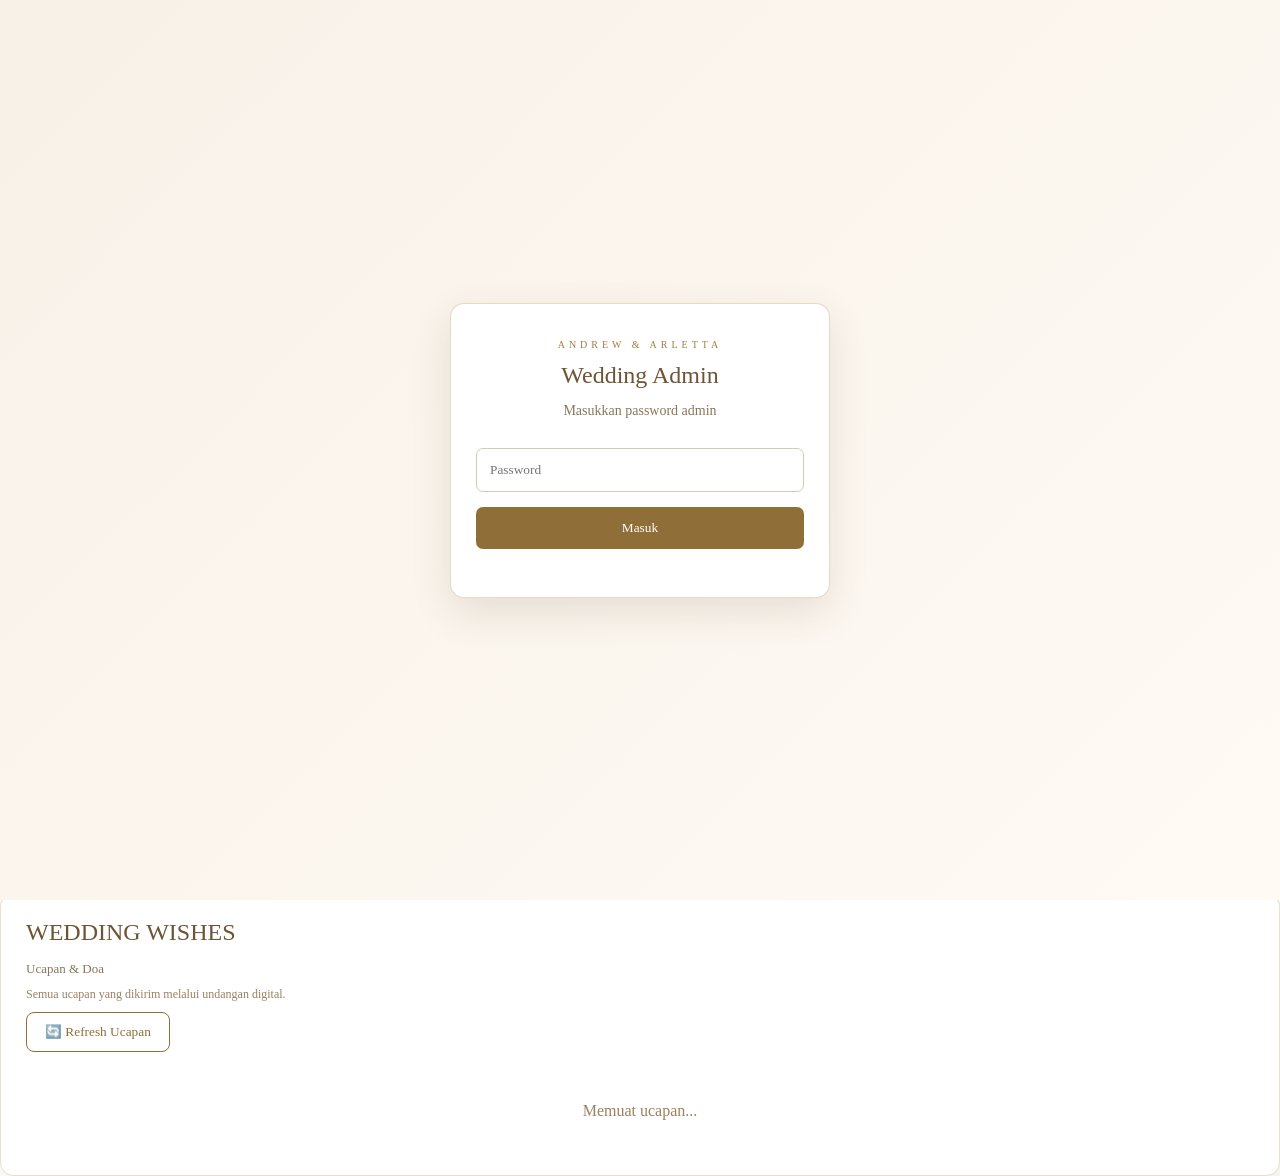
<file: admin.html>
<!DOCTYPE html>
<html lang="id">

<head>

    <meta charset="UTF-8">

    <meta name="viewport" content="width=device-width, initial-scale=1.0">

    <title>Wedding Admin | Andrew & Arletta</title>


    <style>

        * {
            box-sizing: border-box;
        }


        body {
            margin: 0;
            min-height: 100vh;

            font-family: Georgia, serif;

            color: #5d4935;

            background:
                linear-gradient(
                    135deg,
                    #f7f1e8,
                    #fffaf4
                );

            background-image:
                radial-gradient(
                    circle at 10% 10%,
                    rgba(184, 148, 82, 0.08),
                    transparent 25%
                ),
                radial-gradient(
                    circle at 90% 90%,
                    rgba(184, 148, 82, 0.08),
                    transparent 25%
                );
        }


        /* ========================================
           LOGIN
        ======================================== */

        .admin-login {

            position: fixed;

            inset: 0;

            display: flex;

            justify-content: center;

            align-items: center;

            background:
                linear-gradient(
                    135deg,
                    #f7f1e8,
                    #fffaf4
                );

            z-index: 9999;
        }


        .login-box {

            width: 90%;

            max-width: 380px;

            padding: 35px 25px;

            text-align: center;

            background: white;

            border:
                1px solid
                rgba(184, 148, 82, 0.35);

            box-shadow:
                0 15px 40px
                rgba(80, 60, 35, 0.12);

            border-radius: 14px;
        }


        .login-subtitle {

            font-size: 10px;

            letter-spacing: 4px;

            color: #a17b42;
        }


        .login-box h2 {

            margin: 12px 0;

            font-weight: normal;

            color: #6d5435;
        }


        .login-box p {

            color: #8a755d;

            font-size: 14px;
        }


        #adminPassword {

            width: 100%;

            padding: 13px;

            margin: 15px 0;

            border:
                1px solid
                #d8c8b2;

            border-radius: 7px;

            outline: none;

            font-family: Georgia, serif;
        }


        #adminPassword:focus {

            border-color: #8f6e38;

            box-shadow:
                0 0 0 2px
                rgba(184, 148, 82, 0.12);
        }


        .login-box button {

            width: 100%;

            padding: 13px;

            border: none;

            border-radius: 7px;

            background: #8f6e38;

            color: white;

            cursor: pointer;

            font-family: Georgia, serif;
        }


        .login-box button:hover {

            opacity: 0.85;
        }


        .login-error {

            color: #b54b3c !important;

            font-size: 13px !important;
        }


        /* ========================================
           CONTAINER
        ======================================== */

        .admin-container {

            width: 92%;

            max-width: 1100px;

            margin: 40px auto 60px;
        }


/* ========================================
   HEADER — ELEGANT WEDDING
======================================== */

.header {

    text-align: center;

    margin-bottom: 38px;

    position: relative;

    padding: 10px 15px 25px;

}


.header::after {

    content: "✦  ✧  ✦";

    display: block;

    margin-top: 18px;

    font-size: 14px;

    letter-spacing: 7px;

    color: #b89452;

}


.subtitle {

    font-size: 10px;

    letter-spacing: 5px;

    color: #a17b42;

    margin-bottom: 8px;

}


h1 {

    font-weight: normal;

    margin: 8px 0;

    font-size: 38px;

    letter-spacing: 1.5px;

    color: #5d4935;

}


.date {

    font-size: 14px;

    color: #8a755d;

    margin-top: 12px;

    letter-spacing: 1px;

}


/* ========================================
   LOGOUT
======================================== */

.logout-button {

    margin-top: 14px;

    padding: 8px 18px;

    border:
        1px solid
        rgba(184,148,82,0.65);

    background:
        rgba(255,255,255,0.65);

    color: #8f6e38;

    border-radius: 30px;

    cursor: pointer;

    font-family: Georgia, serif;

    font-size: 12px;

    transition:
        all 0.3s ease;

}


.logout-button:hover {

    background: #8f6e38;

    color: white;

    transform:
        translateY(-2px);

    box-shadow:
        0 6px 15px
        rgba(80,60,35,0.12);

}


/* ========================================
   STATISTIK WEDDING ADMIN
======================================== */

.stats {

    display: grid;

    grid-template-columns:
        repeat(4, 1fr);

    gap: 18px;

    margin-bottom: 28px;

}


/* ========================================
   KARTU STATISTIK
======================================== */

.stat-card {

    position: relative;

    overflow: hidden;

    padding: 28px 18px 25px;

    text-align: center;

    background:
        linear-gradient(
            145deg,
            rgba(255,255,255,0.98),
            rgba(250,246,239,0.96)
        );

    border:
        1px solid
        rgba(184,148,82,0.32);

    border-radius: 18px;

    box-shadow:
        0 10px 28px
        rgba(80,60,35,0.07);

    transition:
        transform 0.3s ease,
        box-shadow 0.3s ease;

}


.stat-card::before {

    content: "✦";

    position: absolute;

    top: 10px;

    right: 14px;

    font-size: 12px;

    color:
        rgba(184,148,82,0.45);

}


.stat-card::after {

    content: "";

    position: absolute;

    left: 50%;

    bottom: 0;

    transform:
        translateX(-50%);

    width: 45px;

    height: 2px;

    background:
        #b89452;

    opacity: 0.5;

}


.stat-card:hover {

    transform:
        translateY(-4px);

    box-shadow:
        0 16px 35px
        rgba(80,60,35,0.12);

}


/* ========================================
   ANGKA
======================================== */

.stat-number {

    margin-bottom: 7px;

    font-size: 34px;

    line-height: 1;

    font-weight: normal;

    color: #6d5435;

}


/* ========================================
   LABEL
======================================== */

.stat-label {

    font-size: 10px;

    letter-spacing: 1.8px;

    color: #9a8062;

}


/* ========================================
   WARNA KHUSUS CHECK-IN
======================================== */

#totalCheckin {

    color: #55734b;

}


/* ========================================
   WARNA KHUSUS BELUM HADIR
======================================== */

#totalBelum {

    color: #a17b42;

}


/* ========================================
   MOBILE
======================================== */

@media (max-width: 800px) {

    .stats {

        grid-template-columns:
            repeat(2, 1fr);

        gap: 12px;

    }


    .stat-card {

        padding: 21px 14px;

    }


    .stat-number {

        font-size: 29px;

    }

}


@media (max-width: 450px) {

    .stats {

        grid-template-columns:
            repeat(2, 1fr);

    }


    .stat-card {

        padding: 18px 10px;

    }


    .stat-number {

        font-size: 26px;

    }


    .stat-label {

        font-size: 9px;

        letter-spacing: 1px;

    }

}


/* ========================================
   PROGRESS CHECK-IN — PREMIUM
======================================== */

.progress-card {

    grid-column: 1 / -1;

    margin-top: 4px;

    padding: 26px 28px;

    background:
        linear-gradient(
            135deg,
            rgba(255,255,255,0.98),
            rgba(250,245,237,0.96)
        );

    border:
        1px solid
        rgba(184,148,82,0.35);

    border-radius: 18px;

    box-shadow:
        0 12px 35px
        rgba(80,60,35,0.08);

    position: relative;

    overflow: hidden;

}


/* Ornamen kecil */

.progress-card::after {

    content: "✦";

    position: absolute;

    right: 22px;

    top: 18px;

    font-size: 14px;

    color:
        rgba(184,148,82,0.45);

}


/* ========================================
   JUDUL
======================================== */

.progress-title {

    margin-bottom: 15px;

    font-size: 12px;

    letter-spacing: 3px;

    text-transform: uppercase;

    color: #8f6e38;

}


/* ========================================
   INFORMASI PROGRESS
======================================== */

.progress-info {

    display: flex;

    justify-content: space-between;

    align-items: center;

    margin-bottom: 11px;

    font-size: 13px;

    color: #6d5435;

}


#checkinProgressText {

    font-weight: normal;

    letter-spacing: 0.3px;

}


#checkinProgressPercent {

    font-size: 18px;

    font-weight: bold;

    color: #8f6e38;

}


/* ========================================
   PROGRESS BAR
======================================== */

.progress-bar {

    width: 100%;

    height: 14px;

    background:
        #eee5d8;

    border-radius: 30px;

    overflow: hidden;

    box-shadow:
        inset 0 1px 3px
        rgba(80,60,35,0.08);

}


/* ========================================
   PROGRESS FILL
======================================== */

.progress-fill {

    width: 0%;

    height: 100%;

    border-radius: 30px;

    background:
        linear-gradient(
            90deg,
            #8f6e38,
            #b89452,
            #d1b477
        );

    box-shadow:
        0 2px 9px
        rgba(143,110,56,0.25);

    transition:
        width 0.7s ease;

}


/* ========================================
   MOBILE
======================================== */

@media (max-width: 600px) {

    .progress-card {

        padding: 20px;

    }


    .progress-title {

        font-size: 12px;

        letter-spacing: 1.5px;

    }


    .progress-info {

        font-size: 12px;

    }


    .progress-bar {

        height: 11px;

    }

}
        

        /* ========================================
           TABLE CONTAINER
        ======================================== */

        .table-container {

            background:
                rgba(255, 255, 255, 0.94);

            border:
                1px solid
                rgba(184, 148, 82, 0.3);

            padding: 25px;

            overflow-x: auto;

            border-radius: 14px;

            box-shadow:
                0 12px 35px
                rgba(80, 60, 35, 0.08);
        }


        /* ========================================
           TABLE HEADER
        ======================================== */

        .table-header {

            display: flex;

            flex-wrap: wrap;

            align-items: center;

            gap: 10px;

            margin-bottom: 20px;
        }


        .table-header h2 {

            width: 100%;

            margin: 0 0 5px;

            font-weight: normal;

            color: #6d5435;
        }


        /* ========================================
           SEARCH
        ======================================== */

        #searchGuest {

            width: 280px;

            padding: 12px 15px;

            border:
                1px solid
                rgba(184, 148, 82, 0.4);

            border-radius: 8px;

            outline: none;

            font-family: Georgia, serif;

            color: #5d4935;

            background: #fffdf9;
        }


        #searchGuest:focus {

            border-color: #8f6e38;

            box-shadow:
                0 0 0 2px
                rgba(184, 148, 82, 0.12);
        }


        /* ========================================
           BUTTON UMUM
        ======================================== */

        .refresh-button,
        .export-button,
        .checkin-admin-button {

            padding: 11px 18px;

            border-radius: 8px;

            font-family: Georgia, serif;

            cursor: pointer;

            transition: 0.2s;
        }


        .refresh-button {

            border:
                1px solid
                #8f6e38;

            background: white;

            color: #8f6e38;
        }


        .refresh-button:hover {

            background: #8f6e38;

            color: white;
        }


        .export-button {

            border: none;

            background: #8f6e38;

            color: white;
        }


        .export-button:hover {

            opacity: 0.85;
        }


        .checkin-admin-button {

            display: inline-block;

            background: #8f6e38;

            color: white;

            text-decoration: none;
        }


        .checkin-admin-button:hover {

            opacity: 0.85;
        }


        /* ========================================
           FILTER
        ======================================== */

        .filter-buttons {

            display: flex;

            flex-wrap: wrap;

            gap: 8px;

            width: 100%;

            margin-top: 8px;
        }


        .filter-btn {

            position: relative;

            z-index: 10;

            padding: 9px 14px;

            border:
                1px solid
                #b89452;

            background: #fffdf9;

            color: #6d5435;

            border-radius: 7px;

            cursor: pointer;

            font-family: Georgia, serif;

            transition: 0.2s;
        }


        .filter-btn:hover {

            background: #f5eadb;
        }


        .filter-btn.active {

            background: #8f6e38;

            color: white;
        }


/* ========================================
   TABEL DAFTAR TAMU — ELEGANT
======================================== */

table {

    width: 100%;

    border-collapse: separate;

    border-spacing: 0;

}


/* HEADER TABEL */

thead {

    background:
        linear-gradient(
            135deg,
            #f7f0e4,
            #fffaf3
        );

}


th {

    padding: 15px 12px;

    text-align: left;

    font-size: 10px;

    letter-spacing: 1.5px;

    text-transform: uppercase;

    color: #8f6e38;

    border-bottom:
        1px solid
        rgba(184,148,82,0.35);

    white-space: nowrap;

}


/* BARIS TAMU */

tbody tr {

    transition:
        background 0.2s ease,
        transform 0.2s ease;

}


tbody tr:hover {

    background:
        rgba(184,148,82,0.06);

}


/* CELL */

td {

    padding: 15px 12px;

    font-size: 13px;

    color: #5d4935;

    border-bottom:
        1px solid
        #eee4d7;

    vertical-align: middle;

}


/* NAMA TAMU */

td:nth-child(2) {

    font-weight: bold;

    color: #6d5435;

}


/* GUEST ID */

td:first-child {

    font-size: 11px;

    color: #a17b42;

    letter-spacing: 0.5px;

}


/* JUMLAH TAMU */

td:nth-child(3) {

    text-align: center;

}


/* ========================================
   STATUS BADGE
======================================== */

.status-badge {

    display: inline-flex;

    align-items: center;

    justify-content: center;

    min-width: 125px;

    padding: 7px 12px;

    border-radius: 20px;

    font-size: 10px;

    font-weight: bold;

    letter-spacing: 0.5px;

    white-space: nowrap;

}


/* SUDAH CHECK-IN */

.status-badge.checked {

    background:
        #e8f2e4;

    color:
        #55734b;

    border:
        1px solid
        #bfd4b6;

}


/* BELUM CHECK-IN */

.status-badge.waiting {

    background:
        #f8efe1;

    color:
        #9a743d;

    border:
        1px solid
        #dfc69d;

}


/* WAKTU CHECK-IN */

td:last-child {

    font-size: 11px;

    color: #8a755d;

    white-space: nowrap;

}


/* ========================================
   MOBILE TABLE
======================================== */

@media (max-width: 700px) {

    .table-container {

        padding: 15px;

    }


    th {

        padding: 12px 9px;

        font-size: 9px;

    }


    td {

        padding: 12px 9px;

        font-size: 12px;

    }


    .status-badge {

        min-width: 115px;

        padding: 6px 9px;

        font-size: 9px;

    }

}


        /* ========================================
           RESPONSIVE
        ======================================== */

        @media (max-width: 800px) {

            .stats {

                grid-template-columns:
                    repeat(2, 1fr);
            }

        }


        @media (max-width: 600px) {

            .admin-container {

                width: 94%;

                margin-top: 25px;
            }


            h1 {

                font-size: 28px;
            }


            .table-container {

                padding: 15px;
            }


/* ========================================
   SEARCH + FILTER TAMU
======================================== */

.table-header {

    display: flex;

    flex-wrap: wrap;

    align-items: center;

    gap: 12px;

    margin-bottom: 22px;

}


/* JUDUL */

.table-header h2 {

    width: 100%;

    margin: 0 0 4px 0;

    font-size: 23px;

    font-weight: normal;

    color: #6d5435;

}


/* ========================================
   SEARCH BOX
======================================== */

#searchGuest {

    flex: 1;

    min-width: 240px;

    max-width: 380px;

    height: 44px;

    padding: 0 16px;

    border:
        1px solid
        rgba(184,148,82,0.4);

    border-radius: 10px;

    outline: none;

    font-family:
        Georgia,
        serif;

    font-size: 13px;

    color: #5d4935;

    background:
        #fffdf9;

    transition:
        border 0.2s ease,
        box-shadow 0.2s ease;

}


#searchGuest::placeholder {

    color: #b3a18b;

}


#searchGuest:focus {

    border-color:
        #8f6e38;

    box-shadow:
        0 0 0 3px
        rgba(184,148,82,0.10);

}


/* ========================================
   FILTER BUTTONS
======================================== */

.filter-buttons {

    display: flex;

    flex-wrap: wrap;

    gap: 7px;

    width: 100%;

    margin-top: 2px;

}


.filter-btn {

    padding:
        9px 15px;

    border:
        1px solid
        #d6c19e;

    border-radius:
        20px;

    background:
        #fffdf9;

    color:
        #7b6549;

    font-family:
        Georgia,
        serif;

    font-size:
        11px;

    cursor:
        pointer;

    transition:
        all 0.2s ease;

}


.filter-btn:hover {

    background:
        #f7efe3;

    border-color:
        #b89452;

    transform:
        translateY(-1px);

}


/* FILTER AKTIF */

.filter-btn.active {

    background:
        #8f6e38;

    border-color:
        #8f6e38;

    color:
        white;

    box-shadow:
        0 4px 10px
        rgba(143,110,56,0.18);

}


/* ========================================
   BUTTON AKSI
======================================== */

.refresh-button,
.export-button,
.checkin-admin-button {

    height: 44px;

    display: inline-flex;

    align-items: center;

    justify-content: center;

    padding:
        0 17px;

    border-radius:
        10px;

    font-family:
        Georgia,
        serif;

    font-size:
        11px;

    cursor:
        pointer;

    text-decoration:
        none;

    transition:
        all 0.2s ease;

}


/* REFRESH */

.refresh-button {

    border:
        1px solid
        #b89452;

    background:
        #fffdf9;

    color:
        #8f6e38;

}


.refresh-button:hover {

    background:
        #8f6e38;

    color:
        white;

}


/* EXPORT */

.export-button {

    border:
        1px solid
        #8f6e38;

    background:
        #8f6e38;

    color:
        white;

}


.export-button:hover {

    opacity:
        0.88;

    transform:
        translateY(-1px);

}


/* SCAN QR */

.checkin-admin-button {

    background:
        linear-gradient(
            135deg,
            #8f6e38,
            #b89452
        );

    color:
        white;

    border:
        none;

    box-shadow:
        0 5px 14px
        rgba(143,110,56,0.18);

}


.checkin-admin-button:hover {

    transform:
        translateY(-1px);

    box-shadow:
        0 8px 18px
        rgba(143,110,56,0.23);

}


/* ========================================
   MOBILE
======================================== */

@media (max-width: 700px) {

    .table-header {

        gap: 9px;

    }


    #searchGuest {

        width: 100%;

        max-width: none;

        flex-basis: 100%;

    }


    .refresh-button,
    .export-button,
    .checkin-admin-button {

        flex: 1;

        min-width: 0;

        padding:
            0 9px;

        font-size:
            10px;

    }


    .filter-buttons {

        gap: 6px;

    }


    .filter-btn {

        flex:
            1 1 auto;

        text-align:
            center;

        padding:
            9px 10px;

    }

}


        @media (max-width: 450px) {

            .stats {

                grid-template-columns: 1fr;
            }


            .progress-card {

                grid-column: auto;
            }

        }


/* ========================================
   PROGRESS CHECK-IN
======================================== */

.progress-card {

    grid-column: 1 / -1;

    background:
        rgba(
            255,
            255,
            255,
            0.94
        );

    border:
        1px solid
        rgba(
            184,
            148,
            82,
            0.35
        );

    padding: 20px 25px;

    border-radius: 14px;

    box-shadow:
        0 12px 35px
        rgba(
            80,
            60,
            35,
            0.09
        );

}


.progress-title {

    font-size: 14px;

    letter-spacing: 1px;

    color: #8f6e38;

    margin-bottom: 12px;

}


.progress-info {

    display: flex;

    justify-content: space-between;

    margin-bottom: 8px;

    font-size: 13px;

    color: #6d5435;

}


.progress-bar {

    width: 100%;

    height: 12px;

    background: #eee4d7;

    border-radius: 20px;

    overflow: hidden;

}


.progress-fill {

    width: 0%;

    height: 100%;

    background:
        linear-gradient(
            90deg,
            #8f6e38,
            #b89452
        );

    border-radius: 20px;

    transition:
        width 0.6s ease;

}


@media (max-width: 700px) {

    .progress-card {

        grid-column: 1 / -1;

    }

}

/* ========================================
   WEDDING WISHES ADMIN
======================================== */

.wishes-admin-container {

    margin-top: 30px;

    padding: 28px;

    background:
        rgba(255,255,255,0.94);

    border:
        1px solid
        rgba(184,148,82,0.30);

    border-radius: 14px;

    box-shadow:
        0 12px 35px
        rgba(80,60,35,0.08);

}


/* ========================================
   HEADER WISHES
======================================== */

.wishes-admin-header {

    display: flex;

    justify-content: space-between;

    align-items: center;

    gap: 20px;

    margin-bottom: 25px;

}


.wishes-admin-subtitle {

    font-size: 10px;

    letter-spacing: 3px;

    color: #a17b42;

    margin-bottom: 6px;

}


.wishes-admin-header h2 {

    margin: 0;

    font-size: 25px;

    font-weight: normal;

    color: #6d5435;

}


.wishes-admin-header p {

    margin: 7px 0 0;

    font-size: 12px;

    color: #9a8062;

}


/* ========================================
   REFRESH WISHES
======================================== */

.refresh-wishes-button {

    padding:
        11px 17px;

    border:
        1px solid
        #b89452;

    border-radius:
        9px;

    background:
        #fffdf9;

    color:
        #8f6e38;

    font-family:
        Georgia,
        serif;

    cursor:
        pointer;

    transition:
        all 0.2s ease;

    white-space:
        nowrap;

}


.refresh-wishes-button:hover {

    background:
        #8f6e38;

    color:
        white;

}


/* ========================================
   LIST WISHES
======================================== */

.admin-wishes-list {

    display:
        flex;

    flex-direction:
        column;

    gap:
        12px;

}


/* ========================================
   WISH CARD
======================================== */

.admin-wish-card {

    position:
        relative;

    padding:
        18px 20px;

    background:
        linear-gradient(
            135deg,
            #fffdf9,
            #faf5ec
        );

    border:
        1px solid
        rgba(184,148,82,0.25);

    border-radius:
        12px;

    transition:
        transform 0.2s ease,
        box-shadow 0.2s ease;

}


.admin-wish-card:hover {

    transform:
        translateY(-2px);

    box-shadow:
        0 8px 20px
        rgba(80,60,35,0.08);

}


/* ========================================
   NAMA
======================================== */

.admin-wish-name {

    margin-bottom:
        5px;

    font-size:
        15px;

    font-weight:
        bold;

    color:
        #6d5435;

}


/* ========================================
   WAKTU
======================================== */

.admin-wish-time {

    margin-bottom:
        12px;

    font-size:
        10px;

    color:
        #a17b42;

    letter-spacing:
        0.5px;

}


/* ========================================
   UCAPAN
======================================== */

.admin-wish-message {

    margin:
        0;

    font-size:
        13px;

    line-height:
        1.7;

    color:
        #5d4935;

    white-space:
        pre-wrap;

    word-break:
        break-word;

}


/* ========================================
   ICON
======================================== */

.admin-wish-heart {

    position:
        absolute;

    top:
        17px;

    right:
        20px;

    font-size:
        18px;

    color:
        #b89452;

}


/* ========================================
   LOADING
======================================== */

.wishes-loading {

    padding:
        30px;

    text-align:
        center;

    color:
        #9a8062;

    font-size:
        13px;

}


/* ========================================
   EMPTY
======================================== */

.wishes-empty {

    padding:
        35px;

    text-align:
        center;

    color:
        #9a8062;

    font-size:
        13px;

    border:
        1px dashed
        rgba(184,148,82,0.35);

    border-radius:
        10px;

}


/* ========================================
   MOBILE
======================================== */

@media (max-width: 700px) {

    .wishes-admin-container {

        padding:
            20px;

    }


    .wishes-admin-header {

        flex-direction:
            column;

        align-items:
            flex-start;

    }


    .refresh-wishes-button {

        width:
            100%;

    }


    .admin-wish-card {

        padding:
            16px;

    }

}

    </style>

</head>


<body>


<!-- ========================================
     LOGIN ADMIN
======================================== -->

<div id="adminLogin" class="admin-login">

    <div class="login-box">

        <div class="login-subtitle">
            ANDREW & ARLETTA
        </div>

        <h2>Wedding Admin</h2>

        <p>Masukkan password admin</p>

        <input
            type="password"
            id="adminPassword"
            placeholder="Password"
        >

        <button
            type="button"
            onclick="loginAdmin()"
        >
            Masuk
        </button>

        <p
            id="loginError"
            class="login-error"
        ></p>

    </div>

</div>


<!-- ========================================
     ADMIN CONTAINER
======================================== -->

<div class="admin-container">


    <!-- HEADER -->

    <div class="header">

        <div class="subtitle">
            ANDREW & ARLETTA
        </div>

        <h1>
            Wedding Admin
        </h1>

        <button
            type="button"
            class="logout-button"
            onclick="logoutAdmin()"
        >
            🔒 Logout
        </button>

        <div class="date">
            07 November 2026
        </div>

    </div>


    <!-- ========================================
         STATISTIK
    ======================================== -->

    <div class="stats">


        <div class="stat-card">

            <div
                class="stat-number"
                id="totalRsvp"
            >
                0
            </div>

            <div class="stat-label">
                TOTAL RSVP
            </div>

        </div>


        <div class="stat-card">

            <div
                class="stat-number"
                id="totalHadir"
            >
                0
            </div>

            <div class="stat-label">
                HADIR
            </div>

        </div>


        <div class="stat-card">

            <div
                class="stat-number"
                id="totalCheckin"
            >
                0
            </div>

            <div class="stat-label">
                CHECK-IN
            </div>

        </div>


        <div class="stat-card">

            <div
                class="stat-number"
                id="totalBelum"
            >
                0
            </div>

            <div class="stat-label">
                BELUM HADIR
            </div>

        </div>


        <!-- PROGRESS -->

        <div class="progress-card">

            <div class="progress-title">
                Progress Check-In
            </div>

            <div class="progress-info">

                <span id="checkinProgressText">
                    0 / 0 tamu
                </span>

                <span id="checkinProgressPercent">
                    0%
                </span>

            </div>

            <div class="progress-bar">

                <div
                    id="checkinProgressBar"
                    class="progress-fill"
                ></div>

            </div>

        </div>

    </div>



    <!-- ========================================
         TABEL TAMU
    ======================================== -->

    <div class="table-container">


        <div class="table-header">

            <h2>
                Daftar Tamu
            </h2>


            <!-- SEARCH -->

            <input
                type="text"
                id="searchGuest"
                placeholder="Cari nama atau Guest ID..."
            >


            <!-- REFRESH -->

            <button
                type="button"
                class="refresh-button"
                onclick="refreshDashboard()"
            >
                🔄 Refresh Data
            </button>


            <!-- EXPORT -->

            <button
                type="button"
                class="export-button"
                onclick="exportGuests()"
            >
                📥 Download Daftar Tamu
            </button>


            <!-- SCAN QR -->

            <a
                href="checkin.html"
                class="checkin-admin-button"
            >
                📷 Scan QR Check-In
            </a>


            <!-- FILTER -->

            <div class="filter-buttons">


                <button
                    type="button"
                    class="filter-btn active"
                    onclick="filterGuests('all', this)"
                >
                    Semua
                </button>


                <button
                    type="button"
                    class="filter-btn"
                    onclick="filterGuests('hadir', this)"
                >
                    Hadir
                </button>


                <button
                    type="button"
                    class="filter-btn"
                    onclick="filterGuests('checkin', this)"
                >
                    Sudah Check-in
                </button>


                <button
                    type="button"
                    class="filter-btn"
                    onclick="filterGuests('belum', this)"
                >
                    Belum Check-in
                </button>


            </div>

        </div>


        <!-- TABLE -->

        <table>

            <thead>

                <tr>

                    <th>ID</th>

                    <th>Nama</th>

                    <th>Jumlah</th>

                    <th>Kehadiran</th>

                    <th>Check-in</th>

                    <th>Waktu</th>

                    <th>AKSI</th>

                </tr>

            </thead>


            <tbody id="guestTable">

            </tbody>

        </table>


    </div>

</div>

<!-- ========================================
     WEDDING WISHES ADMIN
======================================== -->

<div class="table-container" style="margin-top: 25px;">

    <div class="table-header">

        <h2>
            WEDDING WISHES
        </h2>

        <p style="
            width: 100%;
            margin: 0;
            color: #8a755d;
            font-size: 13px;
        ">
            Ucapan & Doa
        </p>

        <p style="
            width: 100%;
            margin: 0;
            color: #9a8062;
            font-size: 12px;
        ">
            Semua ucapan yang dikirim melalui undangan digital.
        </p>

        <button
    type="button"
    class="refresh-button"
    onclick="loadAdminWishes()"
>
    🔄 Refresh Ucapan
</button>

    </div>


    <div id="adminWishesList">

        <div style="
            text-align: center;
            padding: 30px;
            color: #9a8062;
        ">
            Memuat ucapan...
        </div>

    </div>

</div>

<script>

/* ========================================
   GOOGLE SCRIPT
======================================== */

const GOOGLE_SCRIPT_URL =
    "https://script.google.com/macros/s/AKfycbyIpXj_OoNuFAGCh19Lpcl6ixCuKdINopRTTyCLfbpl9ev8BIgsG4IAK7eRW4TXT2aR/exec";


/* ========================================
   ADMIN LOGIN
======================================== */

const ADMIN_PASSWORD = "ARLETTA2026";


/* ========================================
   DATA GLOBAL
======================================== */

let allGuests = [];

let currentFilter = "all";

let currentSearch = "";


/* ========================================
   LOGIN ADMIN
======================================== */

function loginAdmin() {

    const passwordInput =
        document.getElementById(
            "adminPassword"
        );

    const loginBox =
        document.getElementById(
            "adminLogin"
        );

    const errorMessage =
        document.getElementById(
            "loginError"
        );


    const password =
        passwordInput.value.trim();


    if (
        password ===
        ADMIN_PASSWORD
    ) {

        sessionStorage.setItem(
            "weddingAdminLogin",
            "true"
        );


        loginBox.style.display =
            "none";


        errorMessage.textContent = "";


        loadGuests();

    }

    else {

        errorMessage.textContent =
            "Password salah.";

    }

}


/* ========================================
   CEK STATUS LOGIN
======================================== */

function checkAdminLogin() {

    const loginBox =
        document.getElementById(
            "adminLogin"
        );


    const loggedIn =
        sessionStorage.getItem(
            "weddingAdminLogin"
        );


    if (
        loggedIn ===
        "true"
    ) {

        loginBox.style.display =
            "none";

    }

    else {

        loginBox.style.display =
            "flex";

    }

}


/* ========================================
   LOGOUT
======================================== */

function logoutAdmin() {

    sessionStorage.removeItem(
        "weddingAdminLogin"
    );

}

/* ========================================
   AMBIL DATA TAMU
======================================== */

function loadGuests() {

    console.log(
        "Mengambil data tamu..."
    );


    fetch(
        GOOGLE_SCRIPT_URL +
        "?action=getGuests"
    )

    .then(function(response) {

        return response.json();

    })

    .then(function(data) {

        console.log(
            "DATA TAMU:",
            data
        );


        if (
            !data ||
            !data.success
        ) {

            console.error(
                "Gagal mengambil data tamu."
            );

            return;

        }


        allGuests =
            Array.isArray(
                data.guests
            )
                ? data.guests
                : [];


        /*
         * Simpan juga ke window
         * supaya mudah dicek dari Console.
         */

        window.allGuests =
            allGuests;


        console.log(
            "JUMLAH TAMU:",
            allGuests.length
        );


        updateStatistics();


        renderGuests();

    })

    .catch(function(error) {

        console.error(
            "ERROR DASHBOARD:",
            error
        );

    });

}


/* ========================================
   HITUNG STATISTIK
======================================== */

function updateStatistics() {

    const totalRsvp =
        allGuests.length;


    const totalHadir =
        allGuests.filter(
            function(guest) {

                return String(
                    guest.kehadiran || ""
                )
                .trim()
                .toLowerCase()
                === "hadir";

            }
        ).length;


    const totalCheckin =
        allGuests.filter(
            function(guest) {

                return String(
                    guest.checkinStatus || ""
                )
                .trim()
                .toUpperCase()
                === "CHECKED IN";

            }
        ).length;


    const totalBelum =
        Math.max(
            0,
            totalHadir -
            totalCheckin
        );



    /*
     * Statistik
     */

    document.getElementById(
        "totalRsvp"
    ).textContent =
        totalRsvp;


    document.getElementById(
        "totalHadir"
    ).textContent =
        totalHadir;


    document.getElementById(
        "totalCheckin"
    ).textContent =
        totalCheckin;


    document.getElementById(
        "totalBelum"
    ).textContent =
        totalBelum;


    /*
     * Progress Check-In
     */

    const progressText =
        document.getElementById(
            "checkinProgressText"
        );


    const progressPercent =
        document.getElementById(
            "checkinProgressPercent"
        );


    const progressBar =
        document.getElementById(
            "checkinProgressBar"
        );


    if (
        progressText &&
        progressPercent &&
        progressBar
    ) {

        const percentage =
            totalHadir > 0
                ? Math.round(
                    (
                        totalCheckin /
                        totalHadir
                    ) * 100
                )
                : 0;


        progressText.textContent =
            totalCheckin +
            " / " +
            totalHadir +
            " tamu";


        progressPercent.textContent =
            percentage +
            "%";


        progressBar.style.width =
            percentage +
            "%";

    }


    console.log(
        "HASIL STATISTIK:",
        {
            totalRsvp:
                totalRsvp,

            totalHadir:
                totalHadir,

            totalCheckin:
                totalCheckin,

            totalBelum:
                totalBelum
        }
    );

}


/* ========================================
   TAMPILKAN DAFTAR TAMU
======================================== */

function renderGuests() {

    const guestTable =
        document.getElementById(
            "guestTable"
        );


    if (!guestTable) {

        console.error(
            "guestTable tidak ditemukan."
        );

        return;

    }


    guestTable.innerHTML = "";


    if (
        allGuests.length === 0
    ) {

        guestTable.innerHTML = `
            <tr>
                <td
                    colspan="6"
                    style="
                        text-align:center;
                        padding:30px;
                    "
                >
                    Belum ada data tamu.
                </td>
            </tr>
        `;

        return;

    }


    allGuests.forEach(
        function(guest) {

            const row =
                document.createElement(
                    "tr"
                );


            /*
             * Status check-in
             */

            const checkedIn =
                String(
                    guest.checkinStatus || ""
                )
                .trim()
                .toUpperCase()
                === "CHECKED IN";


            /*
             * Waktu check-in
             */

            let checkinTime =
                "—";


            if (
                guest.checkinWaktu
            ) {

                const date =
                    new Date(
                        guest.checkinWaktu
                    );


                if (
                    !isNaN(
                        date.getTime()
                    )
                ) {

                    checkinTime =
                        date.toLocaleString(
                            "id-ID",
                            {
                                day:
                                    "2-digit",

                                month:
                                    "2-digit",

                                year:
                                    "numeric",

                                hour:
                                    "2-digit",

                                minute:
                                    "2-digit"
                            }
                        );

                }

            }


            /*
             * Badge check-in
             */

            const badge =
                checkedIn

                    ?

                    `
                    <span
                        class="status-badge checked"
                    >
                        ✓ CHECKED IN
                    </span>
                    `

                    :

                    `
                    <span
                        class="status-badge waiting"
                    >
                        BELUM CHECK-IN
                    </span>
                    `;


            /*
             * Isi baris
             */

  row.innerHTML = `

    <td>
        ${guest.id || "—"}
    </td>

    <td>
        ${guest.nama || "—"}
    </td>

    <td>
        ${guest.jumlahTamu || "—"}
    </td>

    <td>
        ${guest.kehadiran || "—"}
    </td>

    <td>
        ${badge}
    </td>

    <td>
        ${checkinTime}
    </td>

    <td>

        <button
            type="button"
            onclick="sendWhatsAppInvitation(
                '${guest.id || ""}',
                '${encodeURIComponent(guest.nama || "")}',
                '${guest.whatsapp || ""}'
            )"
            style="
                padding:8px 14px;
                border:none;
                border-radius:20px;
                background:#8f6e38;
                color:white;
                cursor:pointer;
                font-family:Georgia,serif;
                font-size:12px;
            "
        >
            💌 KIRIM WA
        </button>

    </td>

`;


            /*
             * Data untuk filter
             */

            row.dataset.hadir =
                String(
                    guest.kehadiran || ""
                )
                .trim()
                .toLowerCase()
                === "hadir"
                    ? "true"
                    : "false";


            row.dataset.checkin =
                checkedIn
                    ? "true"
                    : "false";


            guestTable.appendChild(
                row
            );

        }
    );


    applyFilters();

}

function sendWhatsAppInvitation(
    guestId,
    guestNameEncoded,
    whatsapp
) {

    const guestName =
        decodeURIComponent(
            guestNameEncoded
        );

    if (!whatsapp) {

        alert(
            "Nomor WhatsApp tamu belum tersedia."
        );

        return;

    }


    let phone =
        String(whatsapp)
            .replace(
                /[\s\-()+]/g,
                ""
            );


    if (
        phone.startsWith("0")
    ) {

        phone =
            "62" +
            phone.substring(1);

    }


    const invitationLink =
        "https://arlettagracia.github.io/Andrew-arletta-wedding/" +
        "?to=" +
        encodeURIComponent(
            guestName
        ) +
        "&id=" +
        encodeURIComponent(
            guestId
        );


    const message =
        "Shalom " +
        guestName +
        "! 💕\n\n" +

        "Dengan penuh sukacita, kami mengundang Anda untuk hadir di hari bahagia kami.\n\n" +

        "Andrew & Arletta\n" +
        "07 November 2026\n\n" +

        "Undangan lengkap:\n" +
        invitationLink;


    const whatsappUrl =
        "https://wa.me/" +
        phone +
        "?text=" +
        encodeURIComponent(
            message
        );


    window.open(
        whatsappUrl,
        "_blank"
    );

}

/* ========================================
   FILTER + SEARCH
======================================== */

function applyFilters() {

    const rows =
        document.querySelectorAll(
            "#guestTable tr"
        );


    rows.forEach(
        function(row) {

            const text =
                row.textContent
                    .toLowerCase();


            /*
             * SEARCH
             */

            const searchMatch =
                text.includes(
                    currentSearch
                );


            /*
             * FILTER
             */

            let filterMatch =
                true;


            if (
                currentFilter ===
                "hadir"
            ) {

                filterMatch =
                    row.dataset.hadir
                    === "true";

            }


            if (
                currentFilter ===
                "checkin"
            ) {

                filterMatch =
                    row.dataset.checkin
                    === "true";

            }


            if (
                currentFilter ===
                "belum"
            ) {

                filterMatch =
                    row.dataset.hadir
                    === "true"
                    &&
                    row.dataset.checkin
                    === "false";

            }


            /*
             * Tampilkan / sembunyikan
             */

            row.style.display =
                searchMatch &&
                filterMatch
                    ? ""
                    : "none";

        }
    );

}


/* ========================================
   TOMBOL FILTER
======================================== */

function filterGuests(
    type,
    button
) {

    console.log(
        "FILTER DIKLIK:",
        type
    );


    currentFilter =
        type;


    /*
     * Hapus active
     */

    document
        .querySelectorAll(
            ".filter-btn"
        )
        .forEach(
            function(btn) {

                btn.classList.remove(
                    "active"
                );

            }
        );


    /*
     * Tambahkan active
     */

    if (button) {

        button.classList.add(
            "active"
        );

    }


    applyFilters();

}


/* ========================================
   SEARCH TAMU
======================================== */

function setupSearch() {

    const search =
        document.getElementById(
            "searchGuest"
        );


    if (!search) {

        return;

    }


    search.addEventListener(
        "input",
        function() {

            currentSearch =
                this.value
                    .trim()
                    .toLowerCase();


            applyFilters();

        }
    );

}


/* ========================================
   EXPORT DAFTAR TAMU
======================================== */

function exportGuests() {

    if (
        allGuests.length === 0
    ) {

        alert(
            "Belum ada data tamu."
        );

        return;

    }


    let csv =
        "ID,Nama,Jumlah Tamu,Kehadiran,Check-in,Waktu Check-in\n";


    allGuests.forEach(
        function(guest) {

            const checkedIn =
                String(
                    guest.checkinStatus || ""
                )
                .trim()
                .toUpperCase()
                === "CHECKED IN";


            const values = [

                guest.id || "",

                guest.nama || "",

                guest.jumlahTamu || "",

                guest.kehadiran || "",

                checkedIn
                    ? "CHECKED IN"
                    : "BELUM CHECK-IN",

                guest.checkinWaktu || ""

            ];


            csv +=
                values
                    .map(
                        function(value) {

                            return (
                                '"' +
                                String(value)
                                    .replace(
                                        /"/g,
                                        '""'
                                    ) +
                                '"'
                            );

                        }
                    )
                    .join(",")
                    +
                    "\n";

        }
    );


    const blob =
        new Blob(
            [csv],
            {
                type:
                    "text/csv;charset=utf-8;"
            }
        );


    const url =
        URL.createObjectURL(
            blob
        );


    const link =
        document.createElement(
            "a"
        );


    link.href =
        url;


    link.download =
        "daftar-tamu-wedding.csv";


    document.body.appendChild(
        link
    );


    link.click();


    document.body.removeChild(
        link
    );


    URL.revokeObjectURL(
        url
    );

}


/* ========================================
   REFRESH DATA
======================================== */

function refreshDashboard() {

    location.reload();

}


/* ========================================
   ENTER UNTUK LOGIN
======================================== */

function setupPasswordEnter() {

    const password =
        document.getElementById(
            "adminPassword"
        );


    if (!password) {

        return;

    }


    password.addEventListener(
        "keydown",
        function(event) {

            if (
                event.key ===
                "Enter"
            ) {

                loginAdmin();

            }

        }
    );

}


/* ========================================
   LOAD WEDDING WISHES ADMIN
======================================== */

function loadAdminWishes() {

    const wishesList =
        document.getElementById(
            "adminWishesList"
        );


    if (!wishesList) {

        console.error(
            "adminWishesList tidak ditemukan."
        );

        return;

    }


    wishesList.innerHTML = `

        <div style="
            text-align:center;
            padding:30px;
            color:#9a8062;
        ">
            Memuat ucapan...
        </div>

    `;


    fetch(
        GOOGLE_SCRIPT_URL +
        "?action=getWishes"
    )

    .then(function(response) {

        return response.json();

    })

    .then(function(data) {

        console.log(
            "DATA WEDDING WISHES:",
            data
        );


        if (
            !data ||
            !data.success ||
            !Array.isArray(data.wishes)
        ) {

            wishesList.innerHTML = `

                <div style="
                    text-align:center;
                    padding:30px;
                    color:#9a8062;
                ">
                    Belum ada ucapan.
                </div>

            `;

            return;

        }


        if (
            data.wishes.length === 0
        ) {

            wishesList.innerHTML = `

                <div style="
                    text-align:center;
                    padding:30px;
                    color:#9a8062;
                ">
                    Belum ada ucapan.
                </div>

            `;

            return;

        }


        wishesList.innerHTML = "";


        data.wishes
            .slice()
            .reverse()
            .forEach(
                function(wish) {

                    const card =
                        document.createElement(
                            "div"
                        );


                    card.style.cssText = `

                        padding:20px;

                        margin-bottom:12px;

                        background:
                            linear-gradient(
                                135deg,
                                #fffdf9,
                                #f8f1e6
                            );

                        border:
                            1px solid
                            rgba(
                                184,
                                148,
                                82,
                                0.25
                            );

                        border-radius:12px;

                        box-shadow:
                            0 6px 18px
                            rgba(
                                80,
                                60,
                                35,
                                0.06
                            );

                    `;


                    const name =
                        document.createElement(
                            "div"
                        );


                    name.textContent =
                        wish.nama ||
                        "Tanpa Nama";


                    name.style.cssText = `

                        font-weight:bold;

                        font-size:15px;

                        color:#6d5435;

                        margin-bottom:7px;

                    `;


                    const message =
                        document.createElement(
                            "div"
                        );


                    message.textContent =
                        wish.ucapan ||
                        "";


                    message.style.cssText = `

                        font-size:13px;

                        line-height:1.7;

                        color:#5d4935;

                    `;


                    const time =
                        document.createElement(
                            "div"
                        );


                    time.textContent =
                        wish.waktu
                            ? new Date(
                                wish.waktu
                            ).toLocaleString(
                                "id-ID",
                                {
                                    day:
                                        "2-digit",

                                    month:
                                        "long",

                                    year:
                                        "numeric",

                                    hour:
                                        "2-digit",

                                    minute:
                                        "2-digit"
                                }
                            )
                            : "";


                    time.style.cssText = `

                        margin-top:10px;

                        font-size:10px;

                        color:#a17b42;

                    `;


                    card.appendChild(
                        name
                    );

                    card.appendChild(
                        message
                    );

                    card.appendChild(
                        time
                    );


                    wishesList.appendChild(
                        card
                    );

                }
            );

    })

    .catch(function(error) {

        console.error(
            "ERROR WEDDING WISHES:",
            error
        );


        wishesList.innerHTML = `

            <div style="
                text-align:center;
                padding:30px;
                color:#b54b3c;
            ">
                Gagal memuat ucapan.
            </div>

        `;

    });

}


/* ========================================
   JALANKAN SAAT HALAMAN SIAP
======================================== */

document.addEventListener(
    "DOMContentLoaded",
    function() {

        checkAdminLogin();

        setupSearch();

        setupPasswordEnter();


        if (
            sessionStorage.getItem(
                "weddingAdminLogin"
            ) === "true"
        ) {

            loadGuests();

            loadAdminWishes();

        }

    }
);

</script>
</file>
